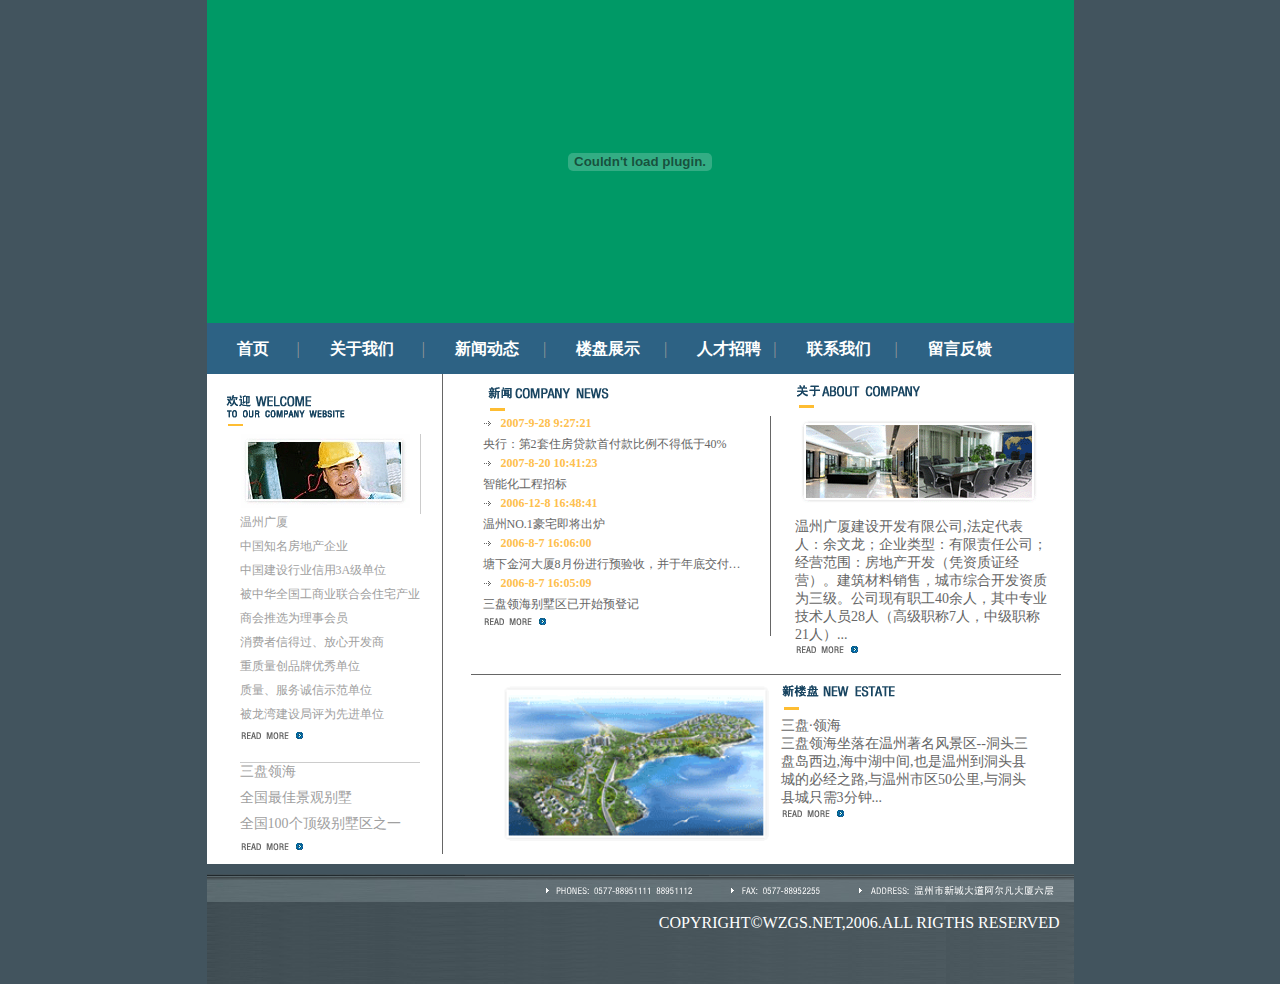
<file: index.html>
<!DOCTYPE html PUBLIC "-//W3C//DTD XHTML 1.0 Transitional//EN" "http://www.w3.org/TR/xhtml1/DTD/xhtml1-transitional.dtd">
<html xmlns="http://www.w3.org/1999/xhtml">
<head>
<meta http-equiv="Content-Type" content="text/html; charset=utf-8" />
<link rel="stylesheet" type="text/css" href="CSS/index.css">
<title>温州广厦</title>
</head>

<body>	
	<div class="header"><embed src="images/banner.swf" style="width:867px;height:323px;"></embed></div>
    <div class="nav"><span class="shou"><a href="index.html">首页</a></span>&nbsp;&nbsp;&nbsp;&nbsp;&nbsp;&nbsp;&nbsp;|<span class="guan"><a href="about.html">关于我们</a></span>&nbsp;&nbsp;&nbsp;&nbsp;&nbsp;&nbsp;&nbsp;|<span class="xin"><a href="news.html">新闻动态</a></span>&nbsp;&nbsp;&nbsp;&nbsp;&nbsp;&nbsp;|<span class="lou"><a href="lou.html">楼盘展示</a></span>&nbsp;&nbsp;&nbsp;&nbsp;&nbsp;&nbsp;|<span class="ren"><a href="job.html">人才招聘</a></span>&nbsp;&nbsp;&nbsp;|<span class="lian"><a href="contact.html">联系我们</a></span>&nbsp;&nbsp;&nbsp;&nbsp;&nbsp;&nbsp;|<span class="liu"><a href="guest.html">留言反馈</a></span>&nbsp;&nbsp;&nbsp;&nbsp;&nbsp;&nbsp;</div>
    <div class="content">
    	<div class="sidebar">
       		<div class="sidebar_top"><img src="images/wel.gif"/></div>
            <div class="border"><div class="sidebar_top1"><img src="images/wel2.gif"/></div>
            <div class="sidebar_center">
            	<ul>
               		<li>温州广厦</li>
                    <li>中国知名房地产企业</li>
                    <li>中国建设行业信用3A级单位</li>
                    <li>被中华全国工商业联合会住宅产业</li>
                    <li>商会推选为理事会员</li>
                    <li>消费者信得过、放心开发商</li>
                    <li>重质量创品牌优秀单位</li>
                    <li>质量、服务诚信示范单位</li>
                    <li>被龙湾建设局评为先进单位</li>
                    <img src="images/more.gif"/>
                </ul>
            </div>
            <div class="sidebar_bottom">
            	<ul>
               		<li>三盘领海</li>
                    <li>全国最佳景观别墅</li>
                    <li>全国100个顶级别墅区之一</li>
                    <img src="images/more.gif"/>
                </ul>
            </div> 
            </div>  
        </div>
        <div class="news">
       		<div class="news_top"><img src="images/news.gif"/></div>
            <div class="news_bottom">
           		<li class="ziti"><img src="images/ico.gif"/>2007-9-28 9:27:21</li>
                <li class="suojin">央行：第2套住房贷款首付款比例不得低于40%</li>
                <li class="ziti"><img src="images/ico.gif"/>2007-8-20 10:41:23</li>
                <li class="suojin">智能化工程招标</li>
                <li class="ziti"><img src="images/ico.gif"/>2006-12-8 16:48:41</li>
                <li class="suojin">温州NO.1豪宅即将出炉</li>
               	<li class="ziti"><img src="images/ico.gif"/>2006-8-7 16:06:00</li>
                <li class="suojin">塘下金河大厦8月份进行预验收，并于年底交付…</li>
                <li class="ziti"><img src="images/ico.gif"/>2006-8-7 16:05:09</li>
                <li class="suojin">三盘领海别墅区已开始预登记</li>
                <li><img src="images/more.gif"/></li>
            </div> 
        </div>
        <div class="about">
       		<div class="about_top">
           		<img src="images/about.gif"/> 
            </div>
            <div class="about_cen">
           		<img src="images/aboutimg.gif"/> 
            </div> 
            <div class="about_bot">
           		<p>温州广厦建设开发有限公司,法定代表人：余文龙；企业类型：有限责任公司；经营范围：房地产开发（凭资质证经营）。建筑材料销售，城市综合开发资质为三级。公司现有职工40余人，其中专业技术人员28人（高级职称7人，中级职称21人）...
</p> <img src="images/more.gif"/>
            </div>  
        </div>
        <div class="estate">
        	<div class="estate_border">
       		<div class="estate_lef"></div> 
            <div class="estate_right">
           		<ul>
               		<li><img src="images/estate1.gif"/></li>
                    <li><p>三盘·领海<br/>
	三盘领海坐落在温州著名风景区--洞头三盘岛西边,海中湖中间,也是温州到洞头县城的必经之路,与温州市区50公里,与洞头县城只需3分钟...</p></li>
    				<li><img src="images/more.gif"/></li>
                </ul> 
            </div>
            </div>
        </div>
    </div>
    <div class="footer">
   		<div class="footer_top"></div> 
        <div class="footer_bot">
       		<p>COPYRIGHT&copy;WZGS.NET,2006.ALL RIGTHS RESERVED</p> 
        </div> 
    </div>
</body>
</html>
</file>
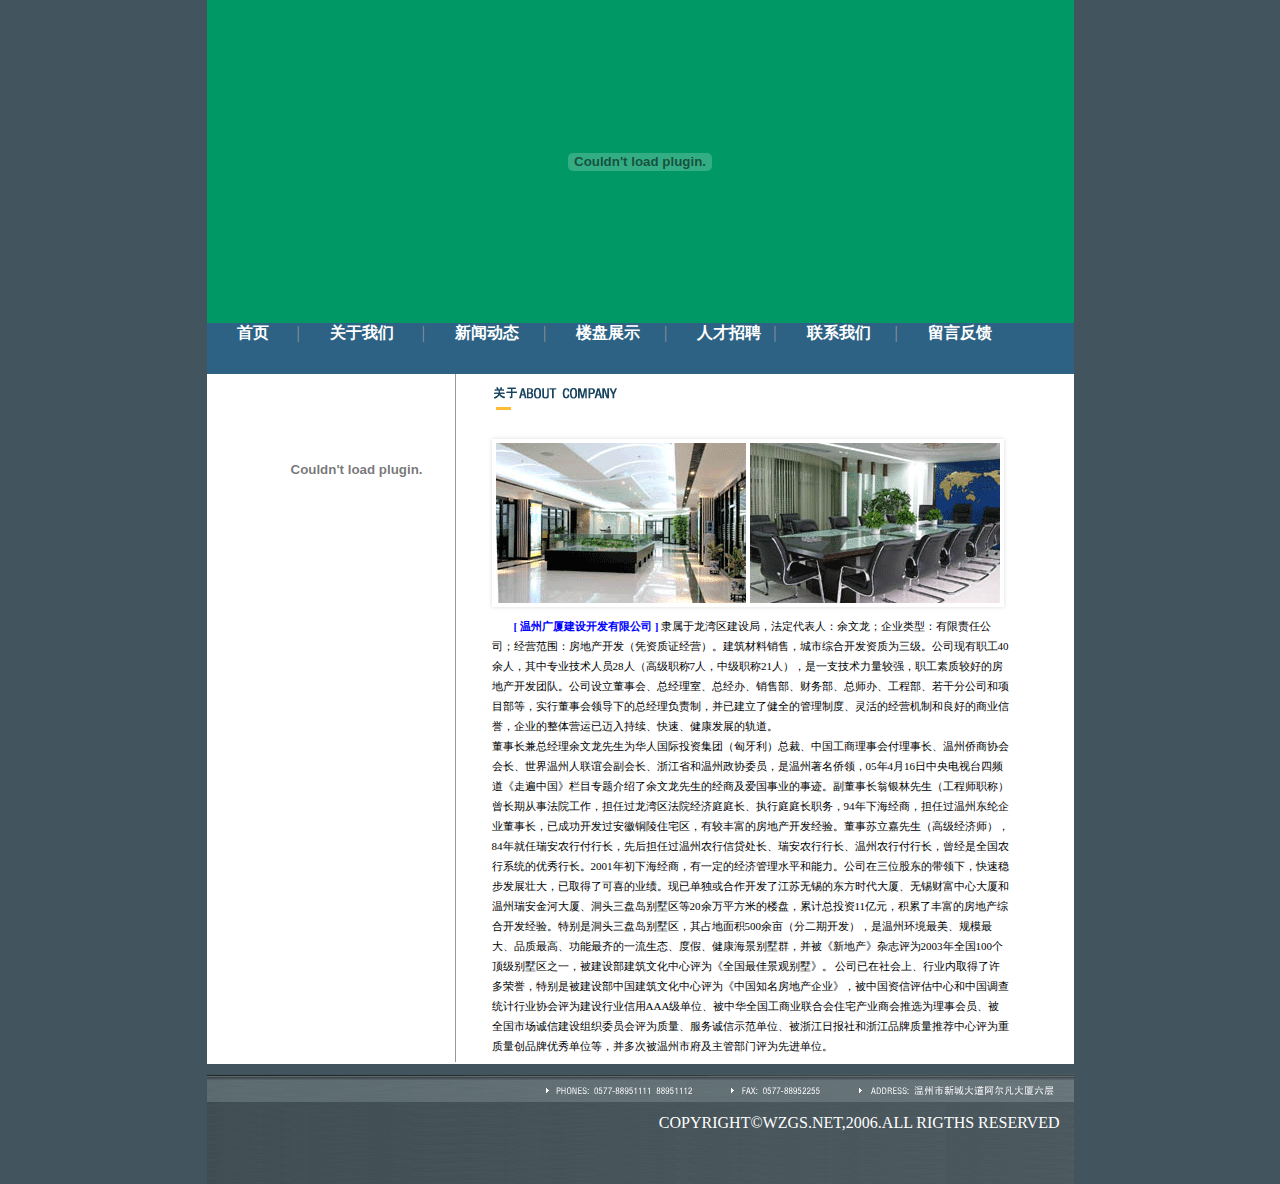
<file: about.html>
<!DOCTYPE html PUBLIC "-//W3C//DTD XHTML 1.0 Transitional//EN" "http://www.w3.org/TR/xhtml1/DTD/xhtml1-transitional.dtd">
<html xmlns="http://www.w3.org/1999/xhtml">
<head>
<meta http-equiv="Content-Type" content="text/html; charset=utf-8" />
<link rel="stylesheet" type="text/css" href="CSS/about.css">
<title>温州广厦</title>
</head>

<body>	
	<div class="header"><embed src="images/banner.swf" style="width:867px;height:323px;"></embed></div>
    <div class="nav"><span class="shou"><a href="index.html">首页</a></span>&nbsp;&nbsp;&nbsp;&nbsp;&nbsp;&nbsp;&nbsp;|<span class="guan"><a href="about.html">关于我们</a></span>&nbsp;&nbsp;&nbsp;&nbsp;&nbsp;&nbsp;&nbsp;|<span class="xin"><a href="news.html">新闻动态</a></span>&nbsp;&nbsp;&nbsp;&nbsp;&nbsp;&nbsp;|<span class="lou"><a href="lou.html">楼盘展示</a></span>&nbsp;&nbsp;&nbsp;&nbsp;&nbsp;&nbsp;|<span class="ren"><a href="job.html">人才招聘</a></span>&nbsp;&nbsp;&nbsp;|<span class="lian"><a href="contact.html">联系我们</a></span>&nbsp;&nbsp;&nbsp;&nbsp;&nbsp;&nbsp;|<span class="liu"><a href="guest.html">留言反馈</a></span>&nbsp;&nbsp;&nbsp;&nbsp;&nbsp;&nbsp;</div>
    <div class="content">
    	<div class="content_lef">
       		<embed src="images/about.swf"/></embed>
        </div>
        <div class="content_rig">
       		<div class="top"><img src="images/about.gif"/></div> 
            <div class="cen"> 
            	<img src="images/aboutme_pic.gif"/>         
            </div>
            <div class="bot">
           		<span><a href="">[ 温州广厦建设开发有限公司 ]</a> 隶属于龙湾区建设局，法定代表人：余文龙；企业类型：有限责任公司；经营范围：房地产开发（凭资质证经营）。建筑材料销售，城市综合开发资质为三级。公司现有职工40余人，其中专业技术人员28人（高级职称7人，中级职称21人），是一支技术力量较强，职工素质较好的房地产开发团队。公司设立董事会、总经理室、总经办、销售部、财务部、总师办、工程部、若干分公司和项目部等，实行董事会领导下的总经理负责制，并已建立了健全的管理制度、灵活的经营机制和良好的商业信誉，企业的整体营运已迈入持续、快速、健康发展的轨道。</br>董事长兼总经理余文龙先生为华人国际投资集团（匈牙利）总裁、中国工商理事会付理事长、温州侨商协会会长、世界温州人联谊会副会长、浙江省和温州政协委员，是温州著名侨领，05年4月16日中央电视台四频道《走遍中国》栏目专题介绍了余文龙先生的经商及爱国事业的事迹。副董事长翁银林先生（工程师职称）曾长期从事法院工作，担任过龙湾区法院经济庭庭长、执行庭庭长职务，94年下海经商，担任过温州东纶企业董事长，已成功开发过安徽铜陵住宅区，有较丰富的房地产开发经验。董事苏立嘉先生（高级经济师），84年就任瑞安农行付行长，先后担任过温州农行信贷处长、瑞安农行行长、温州农行付行长，曾经是全国农行系统的优秀行长。2001年初下海经商，有一定的经济管理水平和能力。公司在三位股东的带领下，快速稳步发展壮大，已取得了可喜的业绩。现已单独或合作开发了江苏无锡的东方时代大厦、无锡财富中心大厦和温州瑞安金河大厦、洞头三盘岛别墅区等20余万平方米的楼盘，累计总投资11亿元，积累了丰富的房地产综合开发经验。特别是洞头三盘岛别墅区，其占地面积500余亩（分二期开发），是温州环境最美、规模最大、品质最高、功能最齐的一流生态、度假、健康海景别墅群，并被《新地产》杂志评为2003年全国100个顶级别墅区之一，被建设部建筑文化中心评为《全国最佳景观别墅》。
	公司已在社会上、行业内取得了许多荣誉，特别是被建设部中国建筑文化中心评为《中国知名房地产企业》，被中国资信评估中心和中国调查统计行业协会评为建设行业信用AAA级单位、被中华全国工商业联合会住宅产业商会推选为理事会员、被全国市场诚信建设组织委员会评为质量、服务诚信示范单位、被浙江日报社和浙江品牌质量推荐中心评为重质量创品牌优秀单位等，并多次被温州市府及主管部门评为先进单位。
</span> 
            </div>
        </div>
    </div>
    <div class="footer">
   		<div class="footer_top"></div> 
        <div class="footer_bot">
       		<p>COPYRIGHT&copy;WZGS.NET,2006.ALL RIGTHS RESERVED</p> 
        </div> 
    </div>
</body>
</html>
</file>
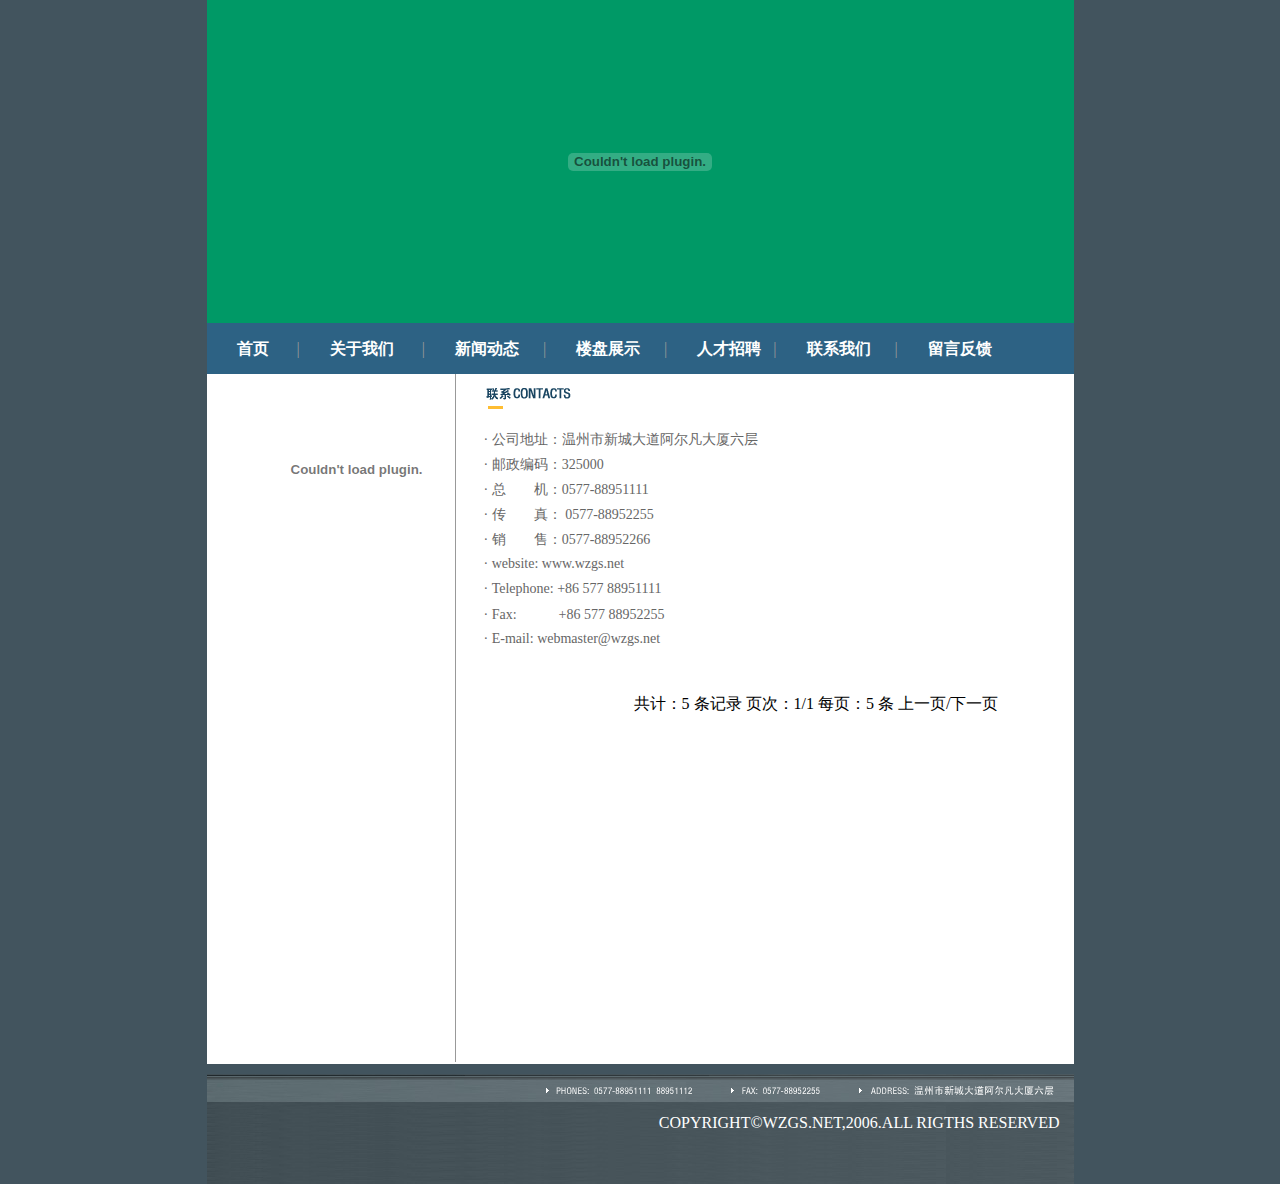
<file: contact.html>
<!DOCTYPE html PUBLIC "-//W3C//DTD XHTML 1.0 Transitional//EN" "http://www.w3.org/TR/xhtml1/DTD/xhtml1-transitional.dtd">
<html xmlns="http://www.w3.org/1999/xhtml">
<head>
<meta http-equiv="Content-Type" content="text/html; charset=utf-8" />
<link rel="stylesheet" type="text/css" href="CSS/contact.css">
<title>温州广厦</title>
</head>

<body>	
	<div class="header"><embed src="images/banner.swf" style="width:867px;height:323px;"></embed></div>
    <div class="nav"><span class="shou"><a href="index.html">首页</a></span>&nbsp;&nbsp;&nbsp;&nbsp;&nbsp;&nbsp;&nbsp;|<span class="guan"><a href="about.html">关于我们</a></span>&nbsp;&nbsp;&nbsp;&nbsp;&nbsp;&nbsp;&nbsp;|<span class="xin"><a href="news.html">新闻动态</a></span>&nbsp;&nbsp;&nbsp;&nbsp;&nbsp;&nbsp;|<span class="lou"><a href="lou.html">楼盘展示</a></span>&nbsp;&nbsp;&nbsp;&nbsp;&nbsp;&nbsp;|<span class="ren"><a href="job.html">人才招聘</a></span>&nbsp;&nbsp;&nbsp;|<span class="lian"><a href="contact.html">联系我们</a></span>&nbsp;&nbsp;&nbsp;&nbsp;&nbsp;&nbsp;|<span class="liu"><a href="guest.html">留言反馈</a></span>&nbsp;&nbsp;&nbsp;&nbsp;&nbsp;&nbsp;</div>
    <div class="content">
    	<div class="content_lef">
       		<embed src="images/about.swf"/></embed>
        </div>
        <div class="content_rig">
       		<div class="top"><img src="images/lianxi.gif"/></div> 
            <div class="cen"> 
                <li>·&nbsp;公司地址：温州市新城大道阿尔凡大厦六层</li>
                <li>·&nbsp;邮政编码：325000</li>
                <li>·&nbsp;总　　机：0577-88951111</li>
                <li>·&nbsp;传　　真： 0577-88952255</li>
                <li>·&nbsp;销　　售：0577-88952266</li>
                <li>·&nbsp;website: www.wzgs.net</li>
                <li>·&nbsp;Telephone: +86 577 88951111</li>
                <li>·&nbsp;Fax:　　　+86 577 88952255</li>
                <li>·&nbsp;E-mail: webmaster@wzgs.net</li>         
            </div>
            <div class="bot">
            	<span>共计：5 条记录 页次：1/1 每页：5 条 上一页/下一页</span>
            </div>
        </div>
    </div>
    <div class="footer">
   		<div class="footer_top"></div> 
        <div class="footer_bot">
       		<p>COPYRIGHT&copy;WZGS.NET,2006.ALL RIGTHS RESERVED</p> 
        </div> 
    </div>
</body>
</html>
</file>
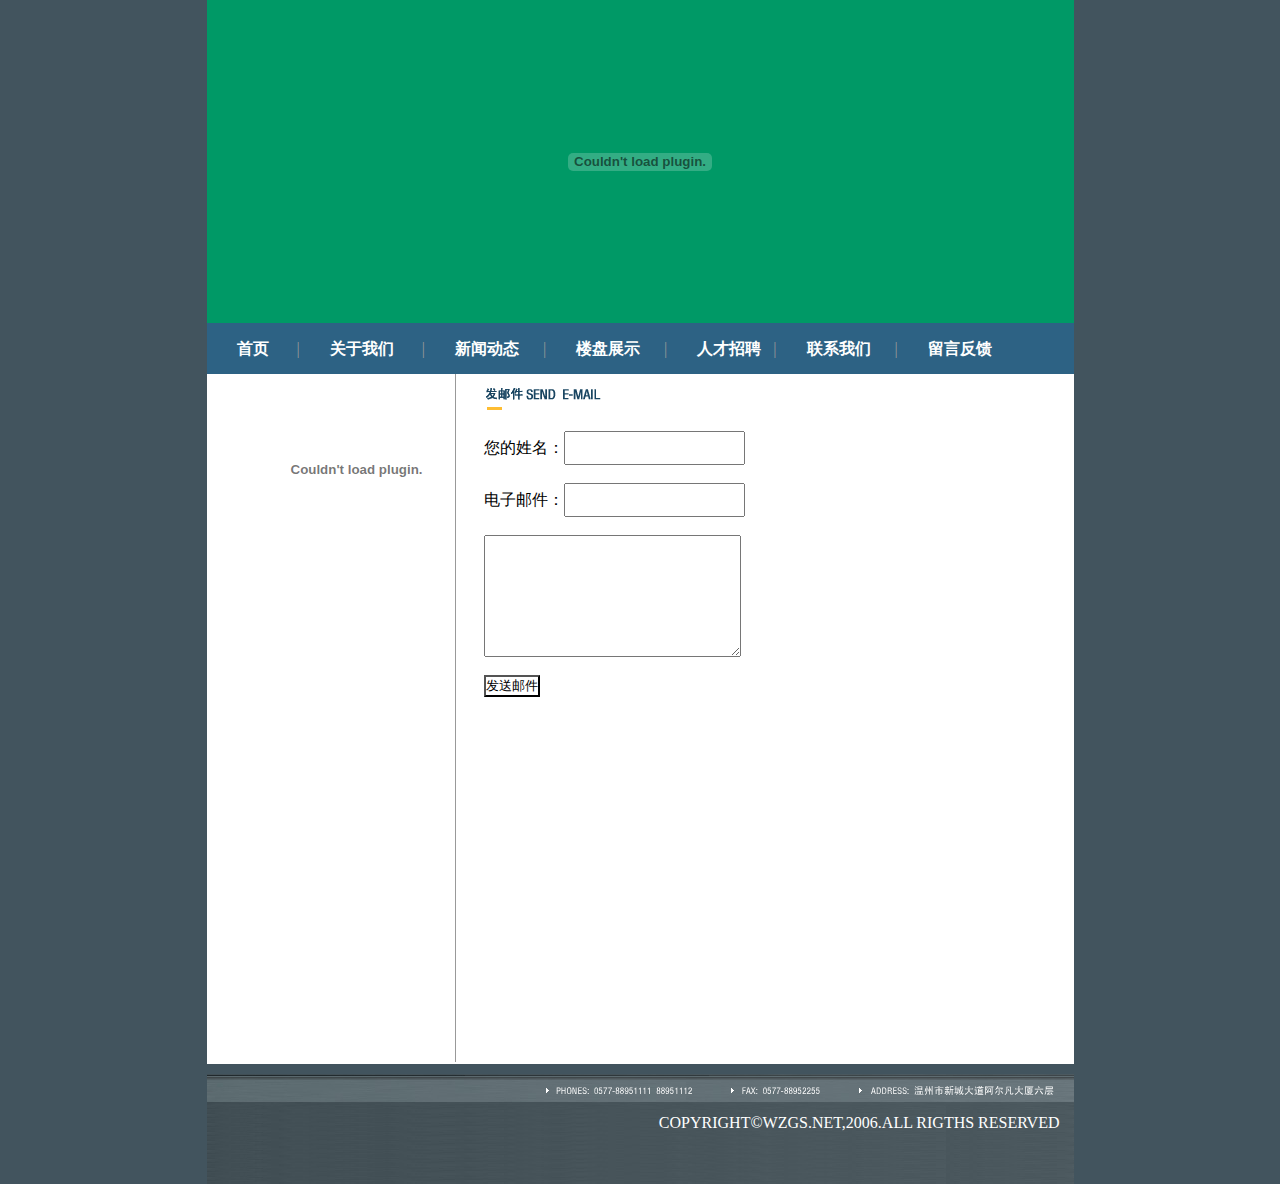
<file: guest.html>
<!DOCTYPE html PUBLIC "-//W3C//DTD XHTML 1.0 Transitional//EN" "http://www.w3.org/TR/xhtml1/DTD/xhtml1-transitional.dtd">
<html xmlns="http://www.w3.org/1999/xhtml">
<head>
<meta http-equiv="Content-Type" content="text/html; charset=utf-8" />
<link rel="stylesheet" type="text/css" href="CSS/guest.css">
<title>温州广厦</title>
</head>

<body>	
	<div class="header"><embed src="images/banner.swf" style="width:867px;height:323px;"></embed></div>
    <div class="nav"><span class="shou"><a href="index.html">首页</a></span>&nbsp;&nbsp;&nbsp;&nbsp;&nbsp;&nbsp;&nbsp;|<span class="guan"><a href="about.html">关于我们</a></span>&nbsp;&nbsp;&nbsp;&nbsp;&nbsp;&nbsp;&nbsp;|<span class="xin"><a href="news.html">新闻动态</a></span>&nbsp;&nbsp;&nbsp;&nbsp;&nbsp;&nbsp;|<span class="lou"><a href="lou.html">楼盘展示</a></span>&nbsp;&nbsp;&nbsp;&nbsp;&nbsp;&nbsp;|<span class="ren"><a href="job.html">人才招聘</a></span>&nbsp;&nbsp;&nbsp;|<span class="lian"><a href="contact.html">联系我们</a></span>&nbsp;&nbsp;&nbsp;&nbsp;&nbsp;&nbsp;|<span class="liu"><a href="guest.html">留言反馈</a></span>&nbsp;&nbsp;&nbsp;&nbsp;&nbsp;&nbsp;</div>
    <div class="content">
    	<div class="content_lef">
       		<embed src="images/about.swf"/></embed>
        </div>
        <div class="content_rig">
       		<div class="top"><img src="images/Message.gif"/></div> 

            <div class="bot">
           		<form action="" method="" id="f">
               		<div class="nin"><span >您的姓名：<input type="text" name="text" style="height:30px"/></span></div><br/>
                    <div class="dian"><span >电子邮件：<input type="text" name="text" style="height:30px"/></span></div><br/>
                    <div class="text"><span ><textarea cols="30" rows="8"></textarea></span></div></br>
                    <div class="fa"><span ><input type="submit" name="sub"  style="background:none; "value="发送邮件"/></div></span>
                </form> 
            </div>
        </div>
    </div>
    <div class="footer">
   		<div class="footer_top"></div> 
        <div class="footer_bot">
       		<p>COPYRIGHT&copy;WZGS.NET,2006.ALL RIGTHS RESERVED</p> 
        </div> 
    </div>
</body>
</html>
</file>
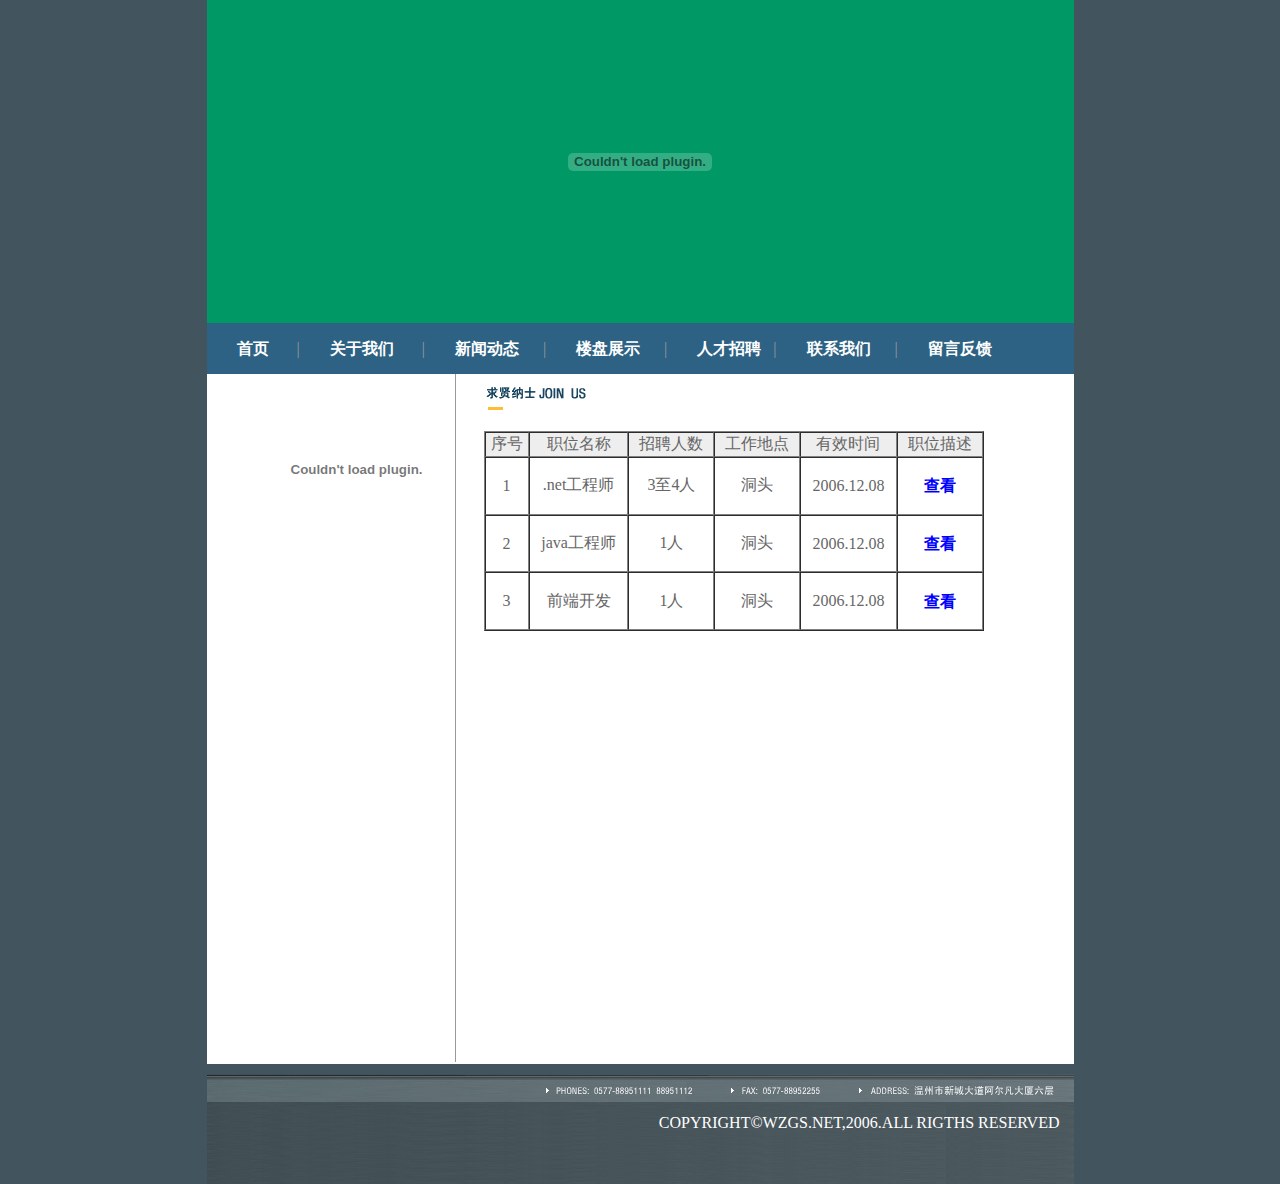
<file: job.html>
<!DOCTYPE html PUBLIC "-//W3C//DTD XHTML 1.0 Transitional//EN" "http://www.w3.org/TR/xhtml1/DTD/xhtml1-transitional.dtd">
<html xmlns="http://www.w3.org/1999/xhtml">
<head>
<meta http-equiv="Content-Type" content="text/html; charset=utf-8" />
<link rel="stylesheet" type="text/css" href="CSS/job.css">
<title>温州广厦</title>
</head>

<body>	
	<div class="header"><embed src="images/banner.swf" style="width:867px;height:323px;"></embed></div>
    <div class="nav"><span class="shou"><a href="index.html">首页</a></span>&nbsp;&nbsp;&nbsp;&nbsp;&nbsp;&nbsp;&nbsp;|<span class="guan"><a href="about.html">关于我们</a></span>&nbsp;&nbsp;&nbsp;&nbsp;&nbsp;&nbsp;&nbsp;|<span class="xin"><a href="news.html">新闻动态</a></span>&nbsp;&nbsp;&nbsp;&nbsp;&nbsp;&nbsp;|<span class="lou"><a href="lou.html">楼盘展示</a></span>&nbsp;&nbsp;&nbsp;&nbsp;&nbsp;&nbsp;|<span class="ren"><a href="job.html">人才招聘</a></span>&nbsp;&nbsp;&nbsp;|<span class="lian"><a href="contact.html">联系我们</a></span>&nbsp;&nbsp;&nbsp;&nbsp;&nbsp;&nbsp;|<span class="liu"><a href="guest.html">留言反馈</a></span>&nbsp;&nbsp;&nbsp;&nbsp;&nbsp;&nbsp;</div>
    <div class="content">
    	<div class="content_lef">
       		<embed src="images/about.swf"/></embed>
        </div>
        <div class="content_rig">
       		<div class="top"><img src="images/job.gif"/></div> 
            <div class="cen"> 
            	<table border="1" cellpadding="0" cellspacing="0" width="500px" height="200px" style="color:#666">
               		<tr style="background-color:#EEEEEE;" align="center" >
                   		<td>序号</td> 
                        <td>职位名称</td>
                        <td>招聘人数</td>
                        <td>工作地点</td>
                        <td>有效时间</td>
                        <td>职位描述</td>
                    </tr> 
                    <tr  align="center" >
                   		<td>1</td> 
                        <td>.net工程师</td>
                        <td>3至4人</td>
                        <td>洞头</td>
                        <td>2006.12.08</td>
                        <td><a href="">查看</a></td>
                    </tr> 
                    <tr  align="center">
                   		<td>2</td> 
                        <td>java工程师</td>
                        <td>1人</td>
                        <td>洞头</td>
                        <td>2006.12.08</td>
                        <td><a href="">查看</a></td>
                    </tr> 
                    <tr  align="center">
                   		<td>3</td> 
                        <td>前端开发</td>
                        <td>1人</td>
                        <td>洞头</td>
                        <td>2006.12.08</td>
                        <td><a href="">查看</a></td>
                    </tr> 
                   
                </table>         
            </div>
            <div class="bot"></div>
        </div>
    </div>
    <div class="footer">
   		<div class="footer_top"></div> 
        <div class="footer_bot">
       		<p>COPYRIGHT&copy;WZGS.NET,2006.ALL RIGTHS RESERVED</p> 
        </div> 
    </div>
</body>
</html>
</file>
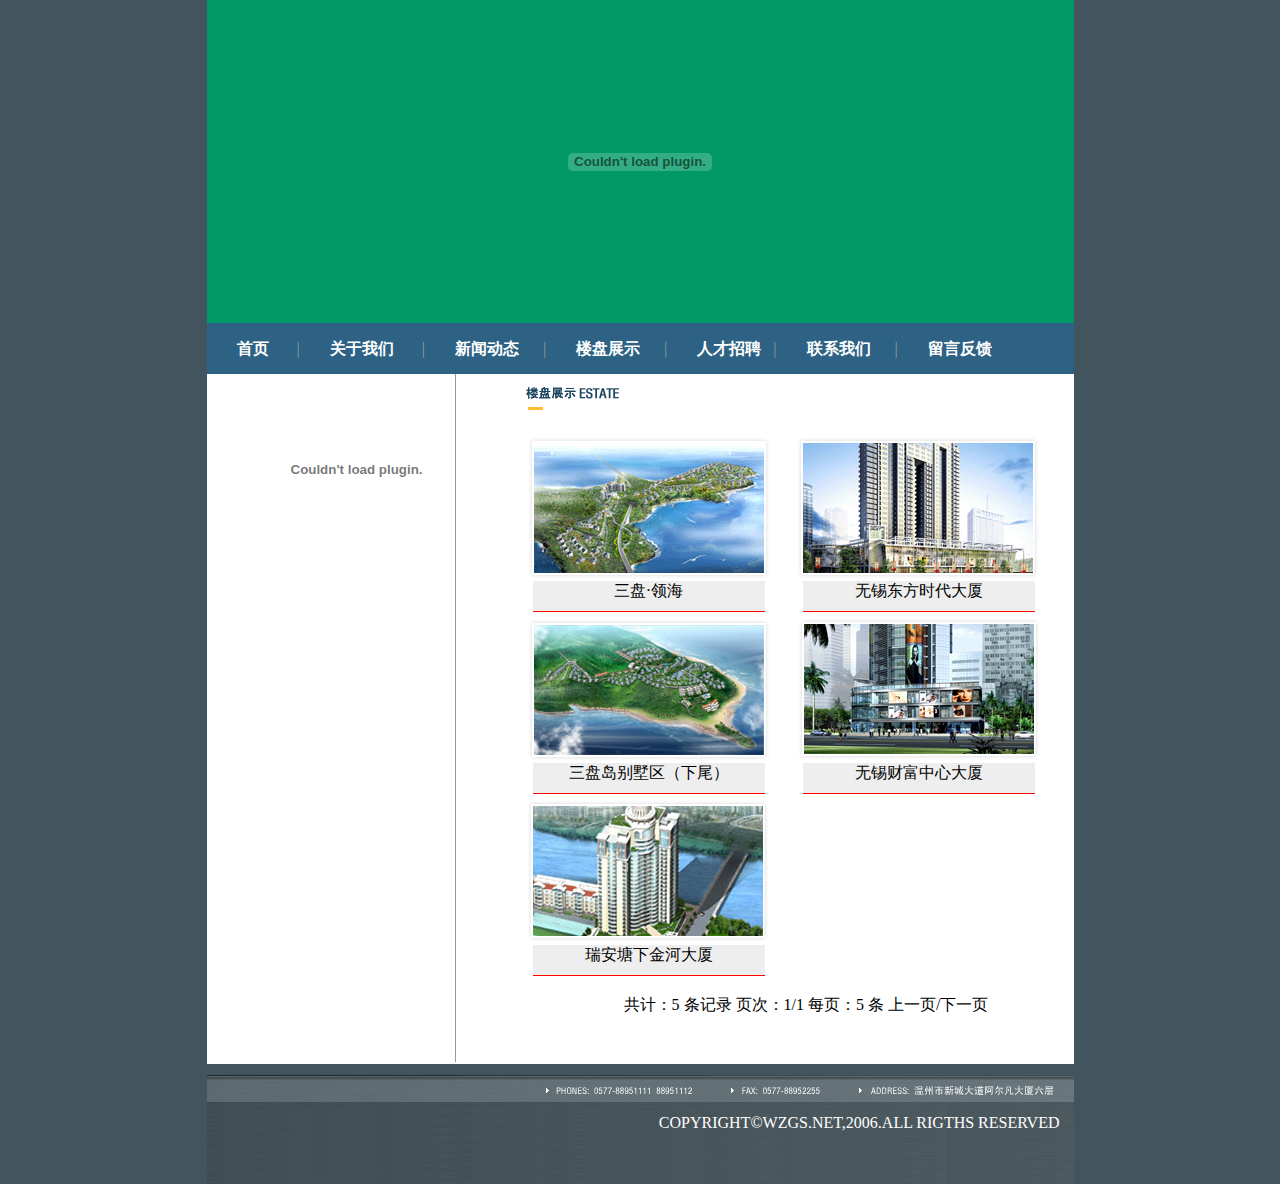
<file: lou.html>
<!DOCTYPE html PUBLIC "-//W3C//DTD XHTML 1.0 Transitional//EN" "http://www.w3.org/TR/xhtml1/DTD/xhtml1-transitional.dtd">
<html xmlns="http://www.w3.org/1999/xhtml">
<head>
<meta http-equiv="Content-Type" content="text/html; charset=utf-8" />
<link rel="stylesheet" type="text/css" href="CSS/lou.css">
<title>温州广厦</title>
</head>

<body>	
	<div class="header"><embed src="images/banner.swf" style="width:867px;height:323px;"></embed></div>
    <div class="nav"><span class="shou"><a href="index.html">首页</a></span>&nbsp;&nbsp;&nbsp;&nbsp;&nbsp;&nbsp;&nbsp;|<span class="guan"><a href="about.html">关于我们</a></span>&nbsp;&nbsp;&nbsp;&nbsp;&nbsp;&nbsp;&nbsp;|<span class="xin"><a href="news.html">新闻动态</a></span>&nbsp;&nbsp;&nbsp;&nbsp;&nbsp;&nbsp;|<span class="lou"><a href="lou.html">楼盘展示</a></span>&nbsp;&nbsp;&nbsp;&nbsp;&nbsp;&nbsp;|<span class="ren"><a href="job.html">人才招聘</a></span>&nbsp;&nbsp;&nbsp;|<span class="lian"><a href="contact.html">联系我们</a></span>&nbsp;&nbsp;&nbsp;&nbsp;&nbsp;&nbsp;|<span class="liu"><a href="guest.html">留言反馈</a></span>&nbsp;&nbsp;&nbsp;&nbsp;&nbsp;&nbsp;</div>
    <div class="content">
    	<div class="content_lef">
       		<embed src="images/about.swf"/></embed>
        </div>
        <div class="content_rig">
       		<div class="top"><img src="images/lou.gif"/></div> 
            <div class="cen">  
            	<div class="pic1"><img src="images/pic1.jpg"/><span class="s">三盘·领海</span></div> 
                <div class="pic2"><img src="images/pic2.jpg"/><span class="s">无锡东方时代大厦</span></div> 
                <div class="pic3"><img src="images/pic3.jpg"/><span class="s">三盘岛别墅区（下尾）</span></div> 
                <div class="pic4"><img src="images/pic4.jpg"/><span class="s">无锡财富中心大厦</span></div> 
                <div class="pic5"><img src="images/pic5.jpg"/><span class="s">瑞安塘下金河大厦</span></div>         
            </div>
            <div class="bot">
           		<span>共计：5 条记录 页次：1/1 每页：5 条 上一页/下一页</span> 
            </div>
        </div>
    </div>
    <div class="footer">
   		<div class="footer_top">	
        </div> 
        <div class="footer_bot">
       		<p>COPYRIGHT&copy;WZGS.NET,2006.ALL RIGTHS RESERVED</p> 
        </div> 
    </div>
</body>
</html>
</file>
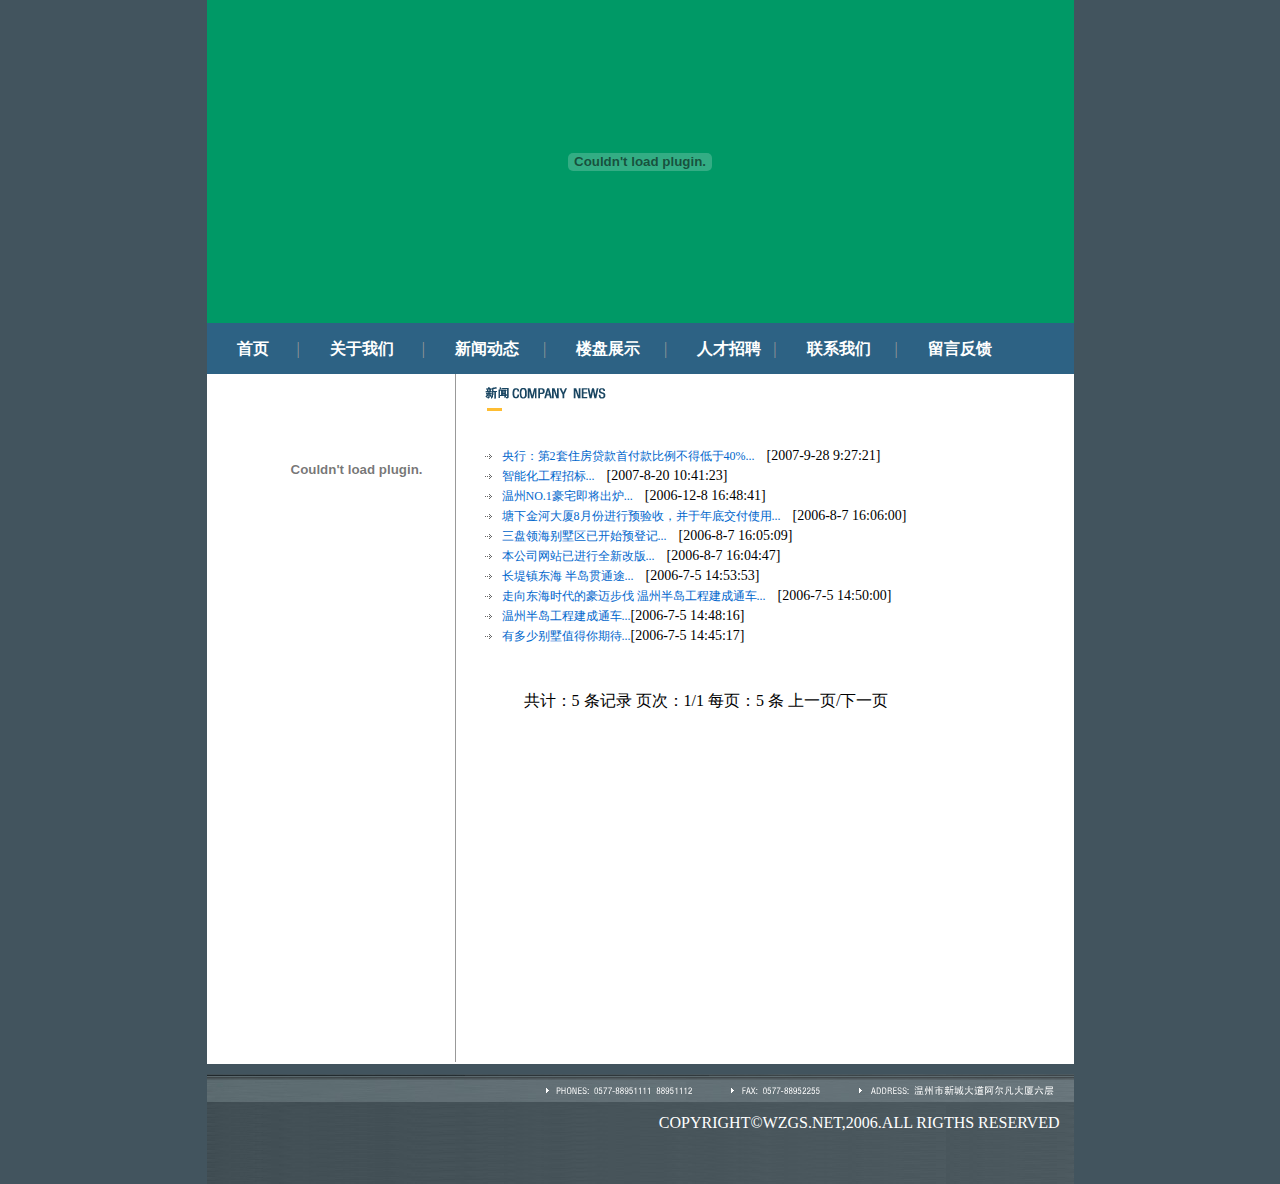
<file: news.html>
<!DOCTYPE html PUBLIC "-//W3C//DTD XHTML 1.0 Transitional//EN" "http://www.w3.org/TR/xhtml1/DTD/xhtml1-transitional.dtd">
<html xmlns="http://www.w3.org/1999/xhtml">
<head>
<meta http-equiv="Content-Type" content="text/html; charset=utf-8" />
<link rel="stylesheet" type="text/css" href="CSS/news.css">
<title>温州广厦</title>
</head>

<body>	
	<div class="header"><embed src="images/banner.swf" style="width:867px;height:323px;"></embed></div>
    <div class="nav"><span class="shou"><a href="index.html">首页</a></span>&nbsp;&nbsp;&nbsp;&nbsp;&nbsp;&nbsp;&nbsp;|<span class="guan"><a href="about.html">关于我们</a></span>&nbsp;&nbsp;&nbsp;&nbsp;&nbsp;&nbsp;&nbsp;|<span class="xin"><a href="news.html">新闻动态</a></span>&nbsp;&nbsp;&nbsp;&nbsp;&nbsp;&nbsp;|<span class="lou"><a href="lou.html">楼盘展示</a></span>&nbsp;&nbsp;&nbsp;&nbsp;&nbsp;&nbsp;|<span class="ren"><a href="job.html">人才招聘</a></span>&nbsp;&nbsp;&nbsp;|<span class="lian"><a href="contact.html">联系我们</a></span>&nbsp;&nbsp;&nbsp;&nbsp;&nbsp;&nbsp;|<span class="liu"><a href="guest.html">留言反馈</a></span>&nbsp;&nbsp;&nbsp;&nbsp;&nbsp;&nbsp;</div>
    <div class="content">
    	<div class="content_lef">
       		<embed src="images/about.swf"/></embed>
        </div>
        <div class="content_rig">
       		<div class="top"><img src="images/news.gif"/></div> 
            <div class="cen"> 
            	<li ><span c><img src="images/ico.gif"><a href="">央行：第2套住房贷款首付款比例不得低于40%...　</a>[2007-9-28 9:27:21]</span></li>
                <li ><span><img src="images/ico.gif"><a href="">智能化工程招标...　</a>[2007-8-20 10:41:23]</span></li>
                <li><span><img src="images/ico.gif"><a href="">温州NO.1豪宅即将出炉...　</a>[2006-12-8 16:48:41]</span></li>
                <li><span><img src="images/ico.gif"><a href="">塘下金河大厦8月份进行预验收，并于年底交付使用...　</a>[2006-8-7 16:06:00]</span></li>
                <li><span><img src="images/ico.gif"><a href="">三盘领海别墅区已开始预登记...　</a>[2006-8-7 16:05:09]</span></li>
                <li><span><img src="images/ico.gif"><a href="">本公司网站已进行全新改版...　</a>[2006-8-7 16:04:47]</span></li>
                <li><span><img src="images/ico.gif"><a href="">长堤镇东海 半岛贯通途...　</a>[2006-7-5 14:53:53]</span></li>
                <li><span><img src="images/ico.gif"><a href="">走向东海时代的豪迈步伐 温州半岛工程建成通车...　</a>[2006-7-5 14:50:00]</span></li>
                <li ><span><img src="images/ico.gif"><a href="">温州半岛工程建成通车...</a>[2006-7-5 14:48:16]</span></li>
                <li><span ><img src="images/ico.gif"><a href="">有多少别墅值得你期待...</a>[2006-7-5 14:45:17]</span></li>      
            </div>
            <div class="bot">
           		<span>共计：5 条记录 页次：1/1 每页：5 条 上一页/下一页</span>
            </div>	
        </div>
    </div>
    <div class="footer">
   		<div class="footer_top"></div> 
        <div class="footer_bot">
       		<p>COPYRIGHT&copy;WZGS.NET,2006.ALL RIGTHS RESERVED</p> 
        </div> 
    </div>
</body>
</html>
</file>
<file: CSS/index.css>
@charset "utf-8";
/* CSS Document */
		*{
			padding:0px;
			margin:0px auto;
		}
		body{
			width:867px;
			background:#42545E;
				
			}
		.header{
			background-color:#096;	
			}
		.nav{
			background-color:#2D6284;
			width:867px;
			height:51px;
			color:#999;
			}
		a{
			color:#fff;	
			font-weight:bold;
			background:#2D6284;
			text-align:center;
			height:51px;
			line-height:51px;
			text-decoration:none;
			}
		.shou{
			margin-left:30px;	
			}
		.guan{
			margin-left:30px;	
			}
		.xin{
			margin-left:30px;	
			}
		.lou{
			margin-left:30px;	
			}
		.ren{
			margin-left:30px;	
			}
		.lian{
			margin-left:30px;	
			}
		.liu{
			margin-left:30px;	
			}
		.content{
				height:490px;	
				}
		.sidebar{
			width:251px;
			height:490px;
			background-color:#fff;
			float:left;
			
			}
		.border{
			width:220px;
			height:480px;
			border-right:1px solid #666;	
			}
		.sidebar_top{
			width:218px;
			height:40px;
			border-right:none;
			margin-left:18px;
			float:left;
		
			margin-top:20px;	
			}
		.sidebar_top1{
			width:180px;
			height:80px;
			margin-left:18px;
			border-right:1px solid #CCC;
			float:left;	
			}
		.sidebar_center{
			width:220px;
			height:240px;
			float:left;
			margin-left:18px;
			
			margin-bottom:8px;	
			}
		.sidebar_center{
			color:#A0A0A0;
			border-right:1px solid #CCC;
			}
		.sidebar_bottom ul{
			color:#A0A0A0;
			border-top:1px solid #CCC;	
			}
		.sidebar_center li{
			list-style:none;
			font-size:12px;
			height:24px;	
			}
		.sidebar_bottom li{
			list-style:none;
			font-size:14px;
			height:26px;	
			}
			
		.sidebar_bottom{
			width:180px;
			height:100px;
			float:left;	
			margin-left:18px;	
			}
		.news{
			width:313px;
			height:300px;
			background-color:#fff;
			float:left;
			}
		
		.news_top{
			width:254px;
			height:30px;
			margin-top:12px;	
			}
		.news_bottom{
			border-right:1px solid #666;	
			}
		.news_bottom li{
			list-style:none;
			margin-left:25px;
			 	
			font-size:12px;
			color:#666;
			height:20px;
			}
		.news_bottom li.ziti{
			color:#FEC04D;
			font-weight:bold;	
			}
		.news_bottom li.suojin{
			margin-left:25px;	
			}
		.about{
			width:303px;
			height:300px;
			background-color:#fff;
			float:right;
			}
		
		.about_top{
			width:254px;
			height:30px;
			
			margin-top:10px;	
			}
		.about_cen{
			width:254px;
			height:100px;
				
			}
		.about_bot{
			width:254px;
			height:140px;
			color:#666;	
			font-size:14px;
			margin-top:4px;
			
					}
		.estate{
			width:616px;
			height:190px;
			background-color:#fff;
			float:right;
			
			}
		.estate_border{
			width:590px;
			height:185px;
			border-top:1px solid #666;	
			}
		.estate_lef{
			width:270px;
			height:166px;
			
			margin-top:8px;
			margin-left:30px;
			background:url(../images/estate.gif) no-repeat;
			background-size:contain;
			float:left;	
			}
		.estate_right{
			width:250px;
			height:166px;
			
			margin-top:8px;
			margin-right:30px;
			float:right;	
			}
		.estate_right li{
			list-style:none;
			font-size:14px;
			color:#666;	
			}
		.footer{
			background:url(../images/footer1.gif) repeat-y;
			height:110px;
			width:867px;
			}
		.footer .footer_top{
			width:867px;
			height:40px;
			background:url(../images/footer2.gif) no-repeat;
			margin-top:10px;
			}
		.footer .footer_bot{
			float:right;
			color:#fff;
			margin-right:14px;	
			}
</file>
<file: CSS/about.css>
@charset "utf-8";
/* CSS Document */
		*{
			padding:0px;
			margin:0px auto;
		}
		body{
			width:867px;
			background:#42545E;
				
			}
		.header{
			background-color:#096;	
			}
		.nav{
			background-color:#2D6284;
			width:867px;
			height:51px;
			color:#999;
			}
		a{
			color:#fff;	
			font-weight:bold;
			background:#2D6284;
			text-align:center;
			
			
			text-decoration:none;
			}
		.shou{
			margin-left:30px;	
			}
		.guan{
			margin-left:30px;	
			}
		.xin{
			margin-left:30px;	
			}
		.lou{
			margin-left:30px;	
			}
		.ren{
			margin-left:30px;	
			}
		.lian{
			margin-left:30px;	
			}
		.liu{
			margin-left:30px;	
			}
		.content{
			height:690px;
			background:#fff;	
				}
		.content_lef{
			width:248px;
			height:668px;
			padding-top:20px;
			float:left;
			border-right:1px solid #999;
			}
		.content_rig{
			width:590px;
			height:690px;
		
			float:right;	
			}
		.content_rig .top{
			width:100px;
			height:45px;		
			float:left;	
			margin-top:12px;
			margin-left:8px;
			}
		
		.content_rig .bot{
			font-size:11px;	
			margin-left:8px;
			width:517px;
			height:420px;
			line-height:20px;
			text-indent:2em;
			}
		
		.content_rig .bot a{
			font-size:11px;
			color:blue;
			background-color:#fff;	
			}
		
		.footer{
			background:url(../images/footer1.gif) repeat-y;
			height:110px;
			width:867px;
			}
		.footer .footer_top{
			width:867px;
			height:40px;
			background:url(../images/footer2.gif) no-repeat;
			margin-top:10px;
			}
		.footer .footer_bot{
			float:right;
			color:#fff;
			margin-right:14px;	
			}/* CSS Document */
</file>
<file: CSS/contact.css>
@charset "utf-8";
/* CSS Document */
		*{
			padding:0px;
			margin:0px auto;
		}
		body{
			width:867px;
			background:#42545E;
				
			}
		.header{
			background-color:#096;	
			}
		.nav{
			background-color:#2D6284;
			width:867px;
			height:51px;
			color:#999;
			}
		a{
			color:#fff;	
			font-weight:bold;
			background:#2D6284;
			text-align:center;
			height:51px;
			line-height:51px;
			text-decoration:none;
			}
		.shou{
			margin-left:30px;	
			}
		.guan{
			margin-left:30px;	
			}
		.xin{
			margin-left:30px;	
			}
		.lou{
			margin-left:30px;	
			}
		.ren{
			margin-left:30px;	
			}
		.lian{
			margin-left:30px;	
			}
		.liu{
			margin-left:30px;	
			}
		.content{
			height:690px;
			background:#fff;	
				}
		.content_lef{
			width:248px;
			height:668px;
			padding-top:20px;
			float:left;
			border-right:1px solid #999;
			}
		.content_rig{
			width:590px;
			height:690px;
			float:right;	
			}
		.content_rig .top{
			width:590px;
			height:45px;
			float:left;	
			margin-top:12px;
			}
		.content_rig .cen{
			float:left;
			width:365px;
			height:228px;
			}
		.content_rig .cen li{
			list-style:none;
			font-size:14px;
			color:#666;
			height:25px;	
			}
		.content_rig .bot{
			width:400px;
			height:60px;
			float:left;
			margin-top:35px;
			margin-left:150px;	
			}
		.footer{
			background:url(../images/footer1.gif) repeat-y;
			height:110px;
			width:867px;
			}
		.footer .footer_top{
			width:867px;
			height:40px;
			background:url(../images/footer2.gif) no-repeat;
			margin-top:10px;
			}
		.footer .footer_bot{
			float:right;
			color:#fff;
			margin-right:14px;	
			}/* CSS Document */
</file>
<file: CSS/guest.css>
@charset "utf-8";
/* CSS Document */
		*{
			padding:0px;
			margin:0px auto;
		}
		body{
			width:867px;
			background:#42545E;
				
			}
		.header{
			background-color:#096;	
			}
		.nav{
			background-color:#2D6284;
			width:867px;
			height:51px;
			color:#999;
			}
		a{
			color:#fff;	
			font-weight:bold;
			background:#2D6284;
			text-align:center;
			height:51px;
			line-height:51px;
			text-decoration:none;
			}
		.shou{
			margin-left:30px;	
			}
		.guan{
			margin-left:30px;	
			}
		.xin{
			margin-left:30px;	
			}
		.lou{
			margin-left:30px;	
			}
		.ren{
			margin-left:30px;	
			}
		.lian{
			margin-left:30px;	
			}
		.liu{
			margin-left:30px;	
			}
		.content{
			height:690px;
			background:#fff;	
				}
		.content_lef{
			width:248px;
			height:668px;
			padding-top:20px;
			float:left;
			border-right:1px solid #999;
			}
		.content_rig{
			width:590px;
			height:690px;
			float:right;	
			}
		.content_rig .top{
			width:400px;
			height:45px;
			
			float:left;	
			margin-top:12px;
			}
		.content_rig .bot {
			width:347px;
			height:347px;
		
			float:left;	
			}
		.footer{
			background:url(../images/footer1.gif) repeat-y;
			height:110px;
			width:867px;
			}
		.footer .footer_top{
			width:867px;
			height:40px;
			background:url(../images/footer2.gif) no-repeat;
			margin-top:10px;
			}
		.footer .footer_bot{
			float:right;
			color:#fff;
			margin-right:14px;	
			}/* CSS Document */
</file>
<file: CSS/job.css>
@charset "utf-8";
/* CSS Document */
		*{
			padding:0px;
			margin:0px auto;
		}
		body{
			width:867px;
			background:#42545E;
				
			}
		.header{
			background-color:#096;	
			}
		.nav{
			background-color:#2D6284;
			width:867px;
			height:51px;
			color:#999;
			}
		a{
			color:#fff;	
			font-weight:bold;
			background:#2D6284;
			text-align:center;
			height:51px;
			line-height:51px;
			text-decoration:none;
			}
		.shou{
			margin-left:30px;	
			}
		.guan{
			margin-left:30px;	
			}
		.xin{
			margin-left:30px;	
			}
		.lou{
			margin-left:30px;	
			}
		.ren{
			margin-left:30px;	
			}
		.lian{
			margin-left:30px;	
			}
		.liu{
			margin-left:30px;	
			}
		.content{
			height:690px;
			background:#fff;	
				}
		.content_lef{
			width:248px;
			height:668px;
			padding-top:20px;
			float:left;
			border-right:1px solid #999;
			}
		.content_rig{
			width:590px;
			height:690px;
			
			float:right;	
			}
		.content_rig .top{
			width:100px;
			height:45px;
			float:left;	
			margin-top:12px;
			}
		.content_rig .cen{
			float:left;
			
			}
		.content_rig .cen a{
			color:blue;
			background:#fff;	
			}
		.footer{
			background:url(../images/footer1.gif) repeat-y;
			height:110px;
			width:867px;
			}
		.footer .footer_top{
			width:867px;
			height:40px;
			background:url(../images/footer2.gif) no-repeat;
			margin-top:10px;
			}
		.footer .footer_bot{
			float:right;
			color:#fff;
			margin-right:14px;	
			}/* CSS Document */
</file>
<file: CSS/lou.css>
@charset "utf-8";
/* CSS Document */
		*{
			padding:0px;
			margin:0px auto;
		}
		body{
			width:867px;
			background:#42545E;
				
			}
		.header{
			background-color:#096;	
			}
		.nav{
			background-color:#2D6284;
			width:867px;
			height:51px;
			color:#999;
			}
		a{
			color:#fff;	
			font-weight:bold;
			background:#2D6284;
			text-align:center;
			height:51px;
			line-height:51px;
			text-decoration:none;
			}
		.shou{
			margin-left:30px;	
			}
		.guan{
			margin-left:30px;	
			}
		.xin{
			margin-left:30px;	
			}
		.lou{
			margin-left:30px;	
			}
		.ren{
			margin-left:30px;	
			}
		.lian{
			margin-left:30px;	
			}
		.liu{
			margin-left:30px;	
			}
		.content{
			height:690px;
			background:#fff;	
				}
		.content_lef{
			width:248px;
			height:668px;
			padding-top:20px;
			float:left;
			border-right:1px solid #999;
			}
		.content_rig{
			width:520px;
			float:right;
			margin-right:30px;	
			}
		.content_rig .top{
			width:180px;
			height:45px;
			float:left;	
			margin-top:12px;
			}
		.content_rig .cen{
			width:520px;
			height:556px;
		
			float:left;	
			}
		.content_rig .cen .pic1{
			width:250px;
			height:180px;
			
			float:left;	
		
			}
		.content_rig .cen .pic1 .img1{
			width:251px;
			height:151px;
			
			}
		.content_rig .cen .pic2{
			width:250px;
			height:180px;
		
			float:right;
			
			
			}
		.content_rig .cen .pic3{
			width:250px;
			height:180px;
		
			float:left;	
			margin-top:2px;
			
			}
		.content_rig .cen .pic4{
			width:250px;
			height:180px;
		
			float:right;	
			margin-top:2px;
			
			}
		.content_rig .cen .pic5{
			width:250px;
			height:180px;
			margin-top:2px;
			float:left;	
			
		
			}
		.content_rig .cen .s{
			text-align:center;
			width:232px;
			height:30px;
			display:block;
			background-color:#EEEEEE;
			border-bottom:1px solid red;
			
			}
		.content_rig .bot{
				width:370x;
				height:50px;
				float:left;	
				margin-top:8px;
				margin-left:100px;
				}
		.footer{
			background:url(../images/footer1.gif) repeat-y;
			height:110px;
			width:867px;
			}
		.footer .footer_top{
			width:867px;
			height:40px;
			background:url(../images/footer2.gif) no-repeat;
			margin-top:10px;
			}
		.footer .footer_bot{
			float:right;
			color:#fff;
			margin-right:14px;	
			}/* CSS Document */
</file>
<file: CSS/news.css>
@charset "utf-8";
/* CSS Document */
		*{
			padding:0px;
			margin:0px auto;
		}
		body{
			width:867px;
			background:#42545E;
				
			}
		.header{
			background-color:#096;	
			}
		.nav{
			background-color:#2D6284;
			width:867px;
			height:51px;
			color:#999;
			}
		a{
			color:#fff;	
			font-weight:bold;
			background:#2D6284;
			text-align:center;
			height:51px;
			line-height:51px;
			text-decoration:none;
			}
		.shou{
			margin-left:30px;	
			}
		.guan{
			margin-left:30px;	
			}
		.xin{
			margin-left:30px;	
			}
		.lou{
			margin-left:30px;	
			}
		.ren{
			margin-left:30px;	
			}
		.lian{
			margin-left:30px;	
			}
		.liu{
			margin-left:30px;	
			}
		.content{
			height:690px;
			background:#fff;	
				}
		.content_lef{
			width:248px;
			height:668px;
			padding-top:20px;
			float:left;
			border-right:1px solid #999;
			}
		.content_rig{
			width:590px;
			height:690px;
			float:right;	
			}
		.content_rig .top{
			width:100px;
			height:45px;
			float:left;	
			margin-top:12px;
			}
		.content_rig .cen{
			float:left;	
			width:530px;
			height:220px;
			}
		.centent_rig  .cen span{
			
			}
		.content_rig .cen li{
			list-style:none;
			background-color:#fff;	
			height:20px;
			font-size:14px;	
			}
		.content_rig .bot{
			float:left;
			margin-left:40px;
			margin-top:40px;	
			}
		.content_rig .cen li a{
			font-size:12px;
			
			color:#06C;	
			font-weight:200;
			background:#FFF;
			}
		.footer{
			background:url(../images/footer1.gif) repeat-y;
			height:110px;
			width:867px;
			}
		.footer .footer_top{
			width:867px;
			height:40px;
			background:url(../images/footer2.gif) no-repeat;
			margin-top:10px;
			}
		.footer .footer_bot{
			float:right;
			color:#fff;
			margin-right:14px;	
			}/* CSS Document */
</file>
